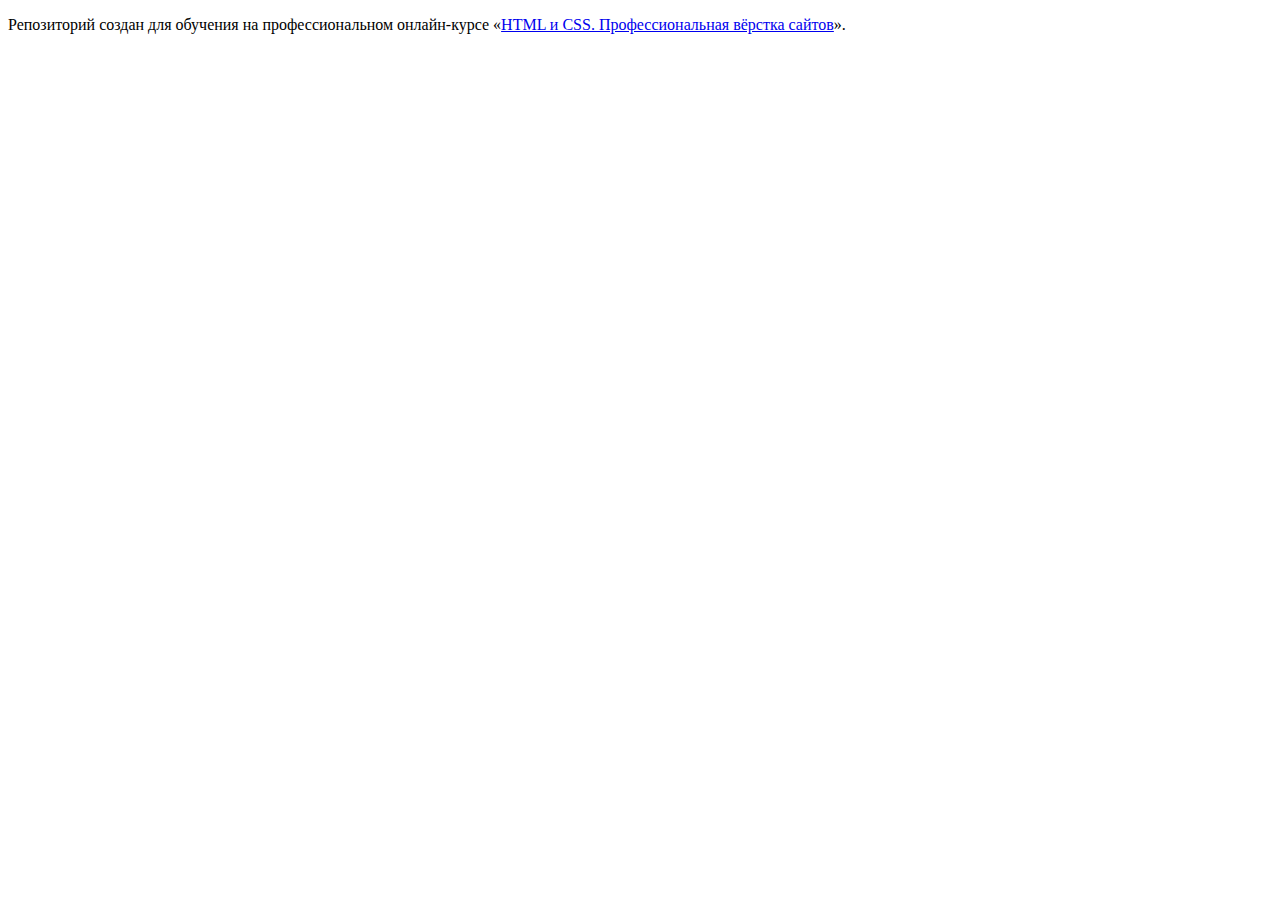
<file: 1/index.html>
<!DOCTYPE html>
<html lang="ru">
  <head>
    <meta charset="utf-8">
    <title>HTML Academy: Седона</title>
    <base href="https://htmlacademy-htmlcss.github.io/2015429-sedona-33/1/">
</head>
  <body>

    <p>Репозиторий создан для обучения на профессиональном онлайн‑курсе «<a href="https://htmlacademy.ru/intensive/htmlcss">HTML и CSS. Профессиональная вёрстка сайтов</a>».</p>

  </body>
</html>
</file>
